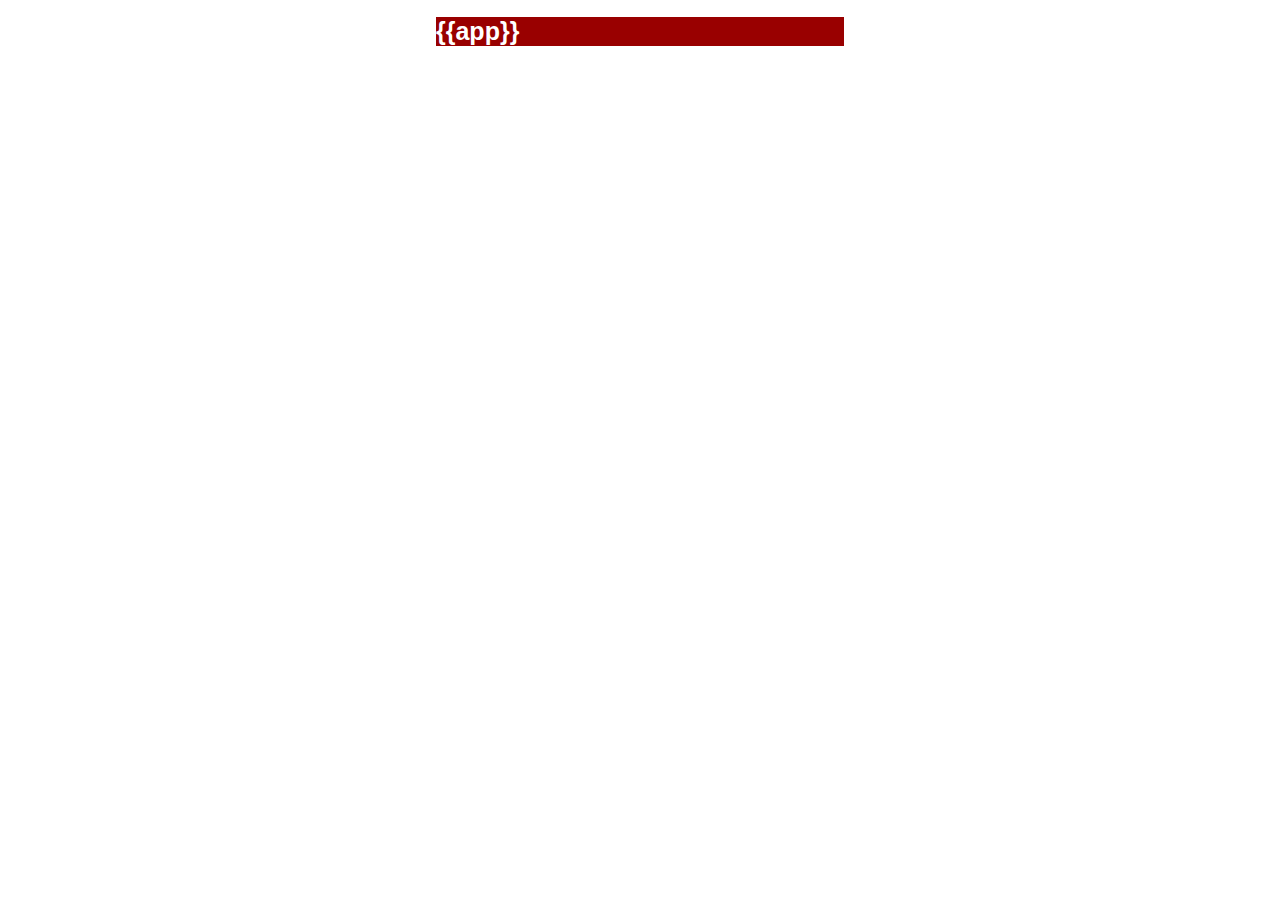
<file: www/index.html>
<!DOCTYPE html>
<html ng-app="superCompras">

<head>
    <meta charset="utf-8">
    <title>Super Compras</title>
    <link rel="stylesheet" href="css/app.css" media="screen" title="no title">
    <link rel="stylesheet" href="lib/angular-material/angular-material.min.css" media="screen" title="no title">
</head>

<body ng-controller="mainCtrl">
    <div class="mainView">
      <div class="title">
        <h1>{{app}}</h1>
      </div>

        <div ng-view></div>

    </div>

    <script src="lib/angular/angular.min.js" charset="utf-8"></script>
    <script src="lib/angular-material/angular-material.min.js" charset="utf-8"></script>
    <script src="lib/angular-route/angular-route.min.js" charset="utf-8"></script>
    <script src="js/app.js" charset="utf-8"></script>
    <script src="js/controllers/mainCtrl.js" charset="utf-8"></script>
    <script src="js/controllers/produtosCtrl.js" charset="utf-8"></script>
    <script src="js/controllers/supermercadosCtrl.js" charset="utf-8"></script>
    <script src="js/config/routeConfig.js" charset="utf-8"></script>
</body>

</html>
</file>
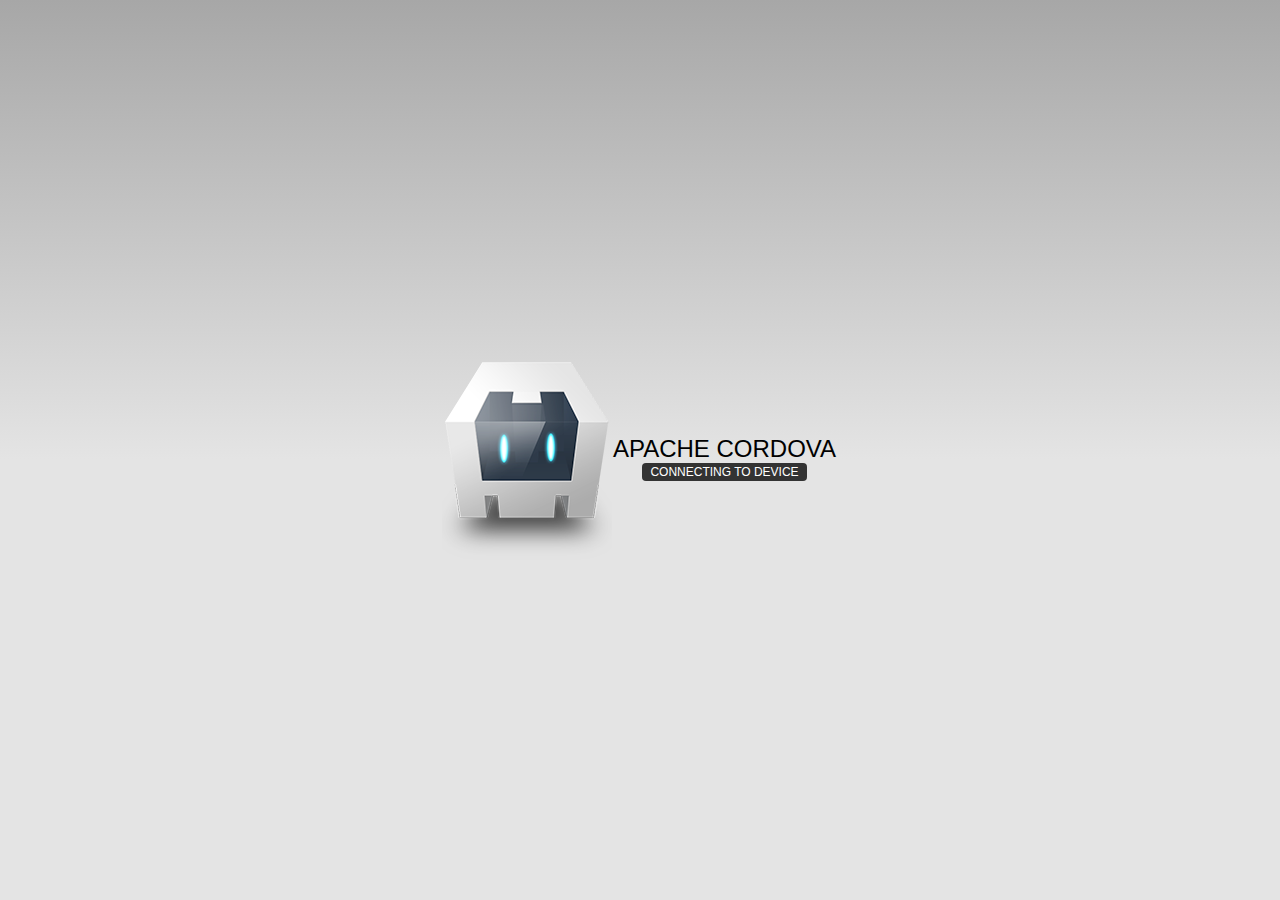
<file: platforms/ios/www/index.html>
<!DOCTYPE html>
<!--
    Licensed to the Apache Software Foundation (ASF) under one
    or more contributor license agreements.  See the NOTICE file
    distributed with this work for additional information
    regarding copyright ownership.  The ASF licenses this file
    to you under the Apache License, Version 2.0 (the
    "License"); you may not use this file except in compliance
    with the License.  You may obtain a copy of the License at

    http://www.apache.org/licenses/LICENSE-2.0

    Unless required by applicable law or agreed to in writing,
    software distributed under the License is distributed on an
    "AS IS" BASIS, WITHOUT WARRANTIES OR CONDITIONS OF ANY
     KIND, either express or implied.  See the License for the
    specific language governing permissions and limitations
    under the License.
-->
<html>
    <head>
        <!--
        Customize this policy to fit your own app's needs. For more guidance, see:
            https://github.com/apache/cordova-plugin-whitelist/blob/master/README.md#content-security-policy
        Some notes:
            * gap: is required only on iOS (when using UIWebView) and is needed for JS->native communication
            * https://ssl.gstatic.com is required only on Android and is needed for TalkBack to function properly
            * Disables use of inline scripts in order to mitigate risk of XSS vulnerabilities. To change this:
                * Enable inline JS: add 'unsafe-inline' to default-src
        -->
        <meta http-equiv="Content-Security-Policy" content="default-src 'self' data: gap: https://ssl.gstatic.com 'unsafe-eval'; style-src 'self' 'unsafe-inline'; media-src *">
        <meta name="format-detection" content="telephone=no">
        <meta name="msapplication-tap-highlight" content="no">
        <meta name="viewport" content="user-scalable=no, initial-scale=1, maximum-scale=1, minimum-scale=1, width=device-width">
        <link rel="stylesheet" type="text/css" href="css/index.css">
        <title>Hello World</title>
    </head>
    <body>
        <div class="app">
            <h1>Apache Cordova</h1>
            <div id="deviceready" class="blink">
                <p class="event listening">Connecting to Device</p>
                <p class="event received">Device is Ready</p>
            </div>
        </div>
        <script type="text/javascript" src="cordova.js"></script>
        <script type="text/javascript" src="js/index.js"></script>
    </body>
</html>
</file>
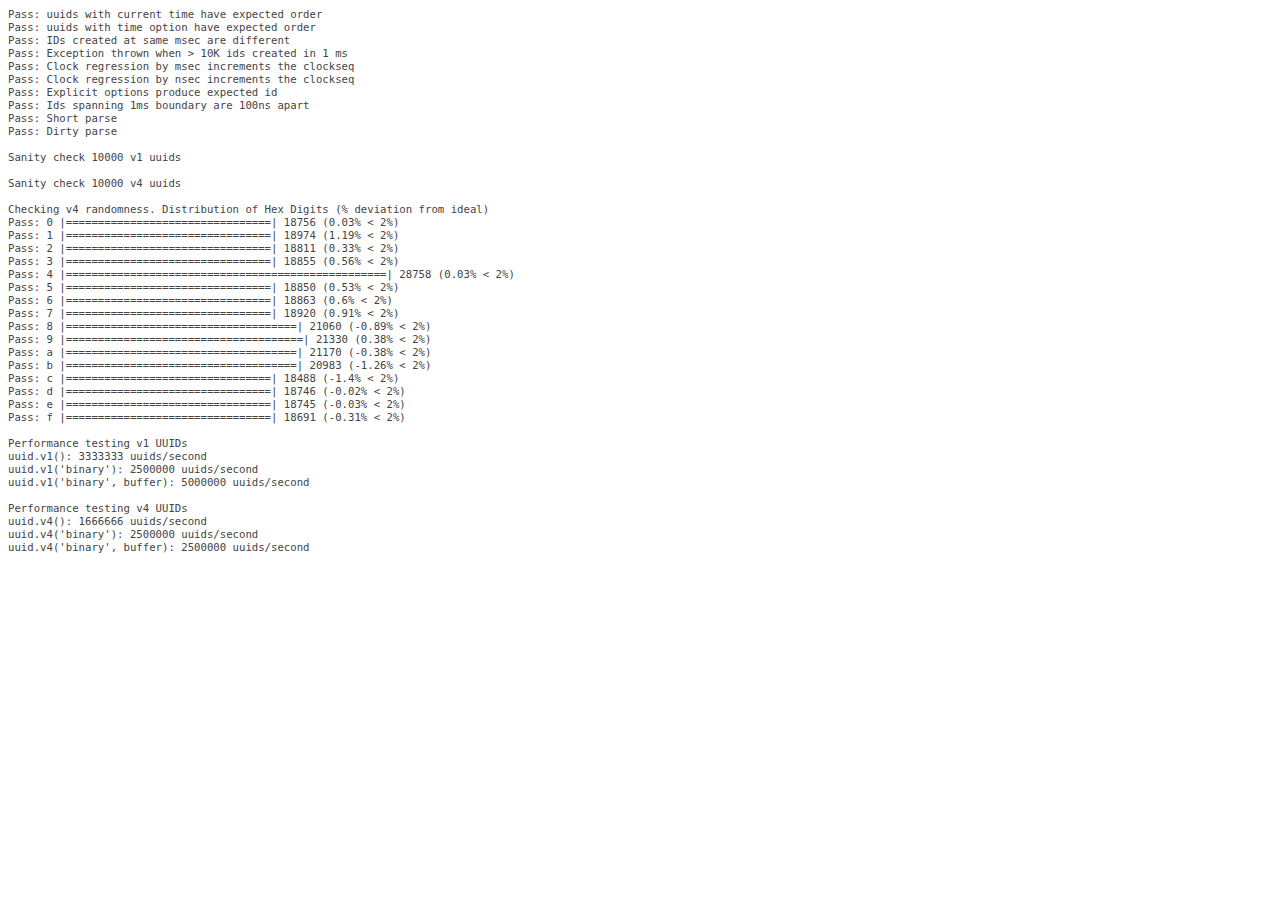
<file: platforms/ios/cordova/node_modules/node-uuid/test/test.html>
<html>
  <head>
    <style>
      div {
        font-family: monospace;
        font-size: 8pt;
      }
      div.log {color: #444;}
      div.warn {color: #550;}
      div.error {color: #800; font-weight: bold;}
    </style>
    <script src="../uuid.js"></script>
  </head>
  <body>
    <script src="./test.js"></script>
  </body>
</html>
</file>
<file: www/css/app.css>
body{
  margin: 0px;
}

.mainView{
  margin-left: auto;
  margin-right: auto;
  width: 408px;
  background-color: #990000;
}

.mainView h1{
  font-size: 25px;
  color: white;
}
.viewLogin{
  background-color: #990000;
  width: 300px;
  height: 300px;
  margin-top: auto;
  margin-left: auto;
  float: left;



}
.saleView{
  margin: 0px;
  padding: 0px;
}

.saleView ul{
  margin: 0px;
  padding: 0px;
  border-top: 1px solid white;
}

.saleView ul li{
  list-style-type:none !important;
  margin-left: 0px;
}

.content-prod{
  margin-left: auto;
  margin-right: auto;
  width: 408px;
  height: 80px;
}

.img-prod{
  width: 70px;
  height: 70px;
  margin-top: 4px;
  margin-left: 4px;
  border: 1px solid white;
  background-color: white;
  border-radius: 4px;
  position: relative;
  float: left;
}

.info-prod{
  width: 180px;
  height: 70px;
  margin-top: 4px;
  margin-left: 4px;
  border: 1px solid white;
  border-radius: 4px;
  position: relative;
  float: left;
}

.title-prod{
  width: 100%;
  height: 48px;
  position: relative;
  float: left;
}

.title-prod h3{
  font-size: 13px;
  font-weight: bold;
  position: relative;
  margin-top: 2px;
  margin-left: 4px;
  color: white;
}

.ean-prod{
  width: 100%;
  height: 18px;
  position: relative;
  float: left;
}

.ean-prod p{
  font-size: 9px;
  margin-left: 4px;
  margin-top: 4px;
  float: left;
  position: relative;
  color: white;
}

.price-prod{
  width: 90px;
  height: 70px;
  margin-top: 4px;
  margin-left: 4px;
  float: left;
  border: 1px solid white;
  border-radius: 4px;
  position: relative;
}

.price-prod p{
  font-size: 18px;
  font-weight: bold;
  margin: 0px;
  margin-top: 4px;
  margin-right: 4px;
  float: right;
  color: white;
    }

.price-unit-prod{
  width: 100%;
  height: 33px;
  position: relative;
}

.price-total-prod{
  width: 100%;
  height: 33px;
  position: relative;
}

.qty{
  width: 40px;
  height: 70px;
  margin-top: 4px;
  margin-left: 4px;
  float: left;
  position: relative;
}

.qty-prod{
  width: 100%;
  height: 26px;
  float: left;
  position: relative;
}


.qty-prod p{
  width: 100%;
  font-size: 20px;
  font-weight: bold;
  color: white;
  float: left;
  position: relative;
  border: 1px solid white;
  margin: 0px;
}

.qty-up-down{
  width: 18px;
  height: 18px;
  float: left;
  position: relative;
  border: 2px solid white;
  border-radius: 15px;
  margin-left: 9px;
}

.qty-up-down p{
  width: 16px;
  height: 16px;
  font-size: 16px;
  font-weight: bold;
  color: white;
  float: left;
  margin: 0px;
  margin-left: 5px;
  margin-top: -2px


}
</file>
<file: platforms/ios/www/css/index.css>
/*
 * Licensed to the Apache Software Foundation (ASF) under one
 * or more contributor license agreements.  See the NOTICE file
 * distributed with this work for additional information
 * regarding copyright ownership.  The ASF licenses this file
 * to you under the Apache License, Version 2.0 (the
 * "License"); you may not use this file except in compliance
 * with the License.  You may obtain a copy of the License at
 *
 * http://www.apache.org/licenses/LICENSE-2.0
 *
 * Unless required by applicable law or agreed to in writing,
 * software distributed under the License is distributed on an
 * "AS IS" BASIS, WITHOUT WARRANTIES OR CONDITIONS OF ANY
 * KIND, either express or implied.  See the License for the
 * specific language governing permissions and limitations
 * under the License.
 */
* {
    -webkit-tap-highlight-color: rgba(0,0,0,0); /* make transparent link selection, adjust last value opacity 0 to 1.0 */
}

body {
    -webkit-touch-callout: none;                /* prevent callout to copy image, etc when tap to hold */
    -webkit-text-size-adjust: none;             /* prevent webkit from resizing text to fit */
    -webkit-user-select: none;                  /* prevent copy paste, to allow, change 'none' to 'text' */
    background-color:#E4E4E4;
    background-image:linear-gradient(top, #A7A7A7 0%, #E4E4E4 51%);
    background-image:-webkit-linear-gradient(top, #A7A7A7 0%, #E4E4E4 51%);
    background-image:-ms-linear-gradient(top, #A7A7A7 0%, #E4E4E4 51%);
    background-image:-webkit-gradient(
        linear,
        left top,
        left bottom,
        color-stop(0, #A7A7A7),
        color-stop(0.51, #E4E4E4)
    );
    background-attachment:fixed;
    font-family:'HelveticaNeue-Light', 'HelveticaNeue', Helvetica, Arial, sans-serif;
    font-size:12px;
    height:100%;
    margin:0px;
    padding:0px;
    text-transform:uppercase;
    width:100%;
}

/* Portrait layout (default) */
.app {
    background:url(../img/logo.png) no-repeat center top; /* 170px x 200px */
    position:absolute;             /* position in the center of the screen */
    left:50%;
    top:50%;
    height:50px;                   /* text area height */
    width:225px;                   /* text area width */
    text-align:center;
    padding:180px 0px 0px 0px;     /* image height is 200px (bottom 20px are overlapped with text) */
    margin:-115px 0px 0px -112px;  /* offset vertical: half of image height and text area height */
                                   /* offset horizontal: half of text area width */
}

/* Landscape layout (with min-width) */
@media screen and (min-aspect-ratio: 1/1) and (min-width:400px) {
    .app {
        background-position:left center;
        padding:75px 0px 75px 170px;  /* padding-top + padding-bottom + text area = image height */
        margin:-90px 0px 0px -198px;  /* offset vertical: half of image height */
                                      /* offset horizontal: half of image width and text area width */
    }
}

h1 {
    font-size:24px;
    font-weight:normal;
    margin:0px;
    overflow:visible;
    padding:0px;
    text-align:center;
}

.event {
    border-radius:4px;
    -webkit-border-radius:4px;
    color:#FFFFFF;
    font-size:12px;
    margin:0px 30px;
    padding:2px 0px;
}

.event.listening {
    background-color:#333333;
    display:block;
}

.event.received {
    background-color:#4B946A;
    display:none;
}

@keyframes fade {
    from { opacity: 1.0; }
    50% { opacity: 0.4; }
    to { opacity: 1.0; }
}
 
@-webkit-keyframes fade {
    from { opacity: 1.0; }
    50% { opacity: 0.4; }
    to { opacity: 1.0; }
}
 
.blink {
    animation:fade 3000ms infinite;
    -webkit-animation:fade 3000ms infinite;
}
</file>
